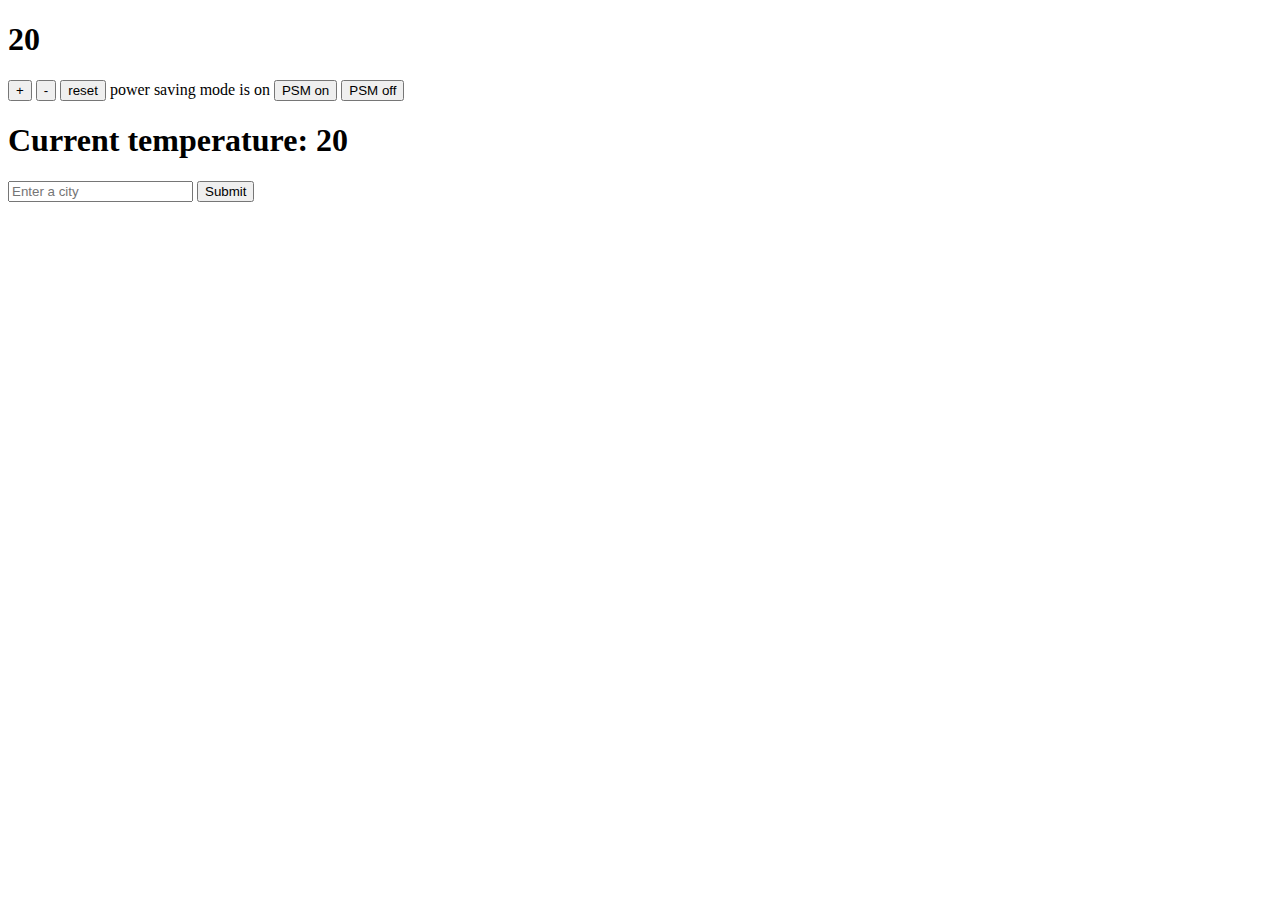
<file: index.html>
<!DOCTYPE html>
<html>
  <head>
    <title>Thermostat</title>
    <link rel="stylesheet" href="public/css/stylesheet.css" type="text/css"/>
  </head>
  <body>
    <section>
      <h1 id="temperature"></h1>
      <p>
        <button id="temperature-up">+</button>
        <button id="temperature-down">-</button>
        <button id="temperature-reset">reset</button>
        power saving mode is <span id="power-saving-status">on</span>
        <button id="powersaving-on">PSM on</button>
        <button id="powersaving-off">PSM off</button>
      </p>
    </section>
    <section>
      <h1>Current temperature: <span id="current-temperature">20</span></h1>
  <form id="select-city">
    <input id="current-city" type="text" placeholder="Enter a city"></input>
    <input type="submit"></input>
  </form>
    </section>
   <script src="https://code.jquery.com/jquery-3.5.1.min.js"></script>
   <script src="src/thermo.js"></script>
   <script src="interface.js"></script>
  </body>
</html>
</file>
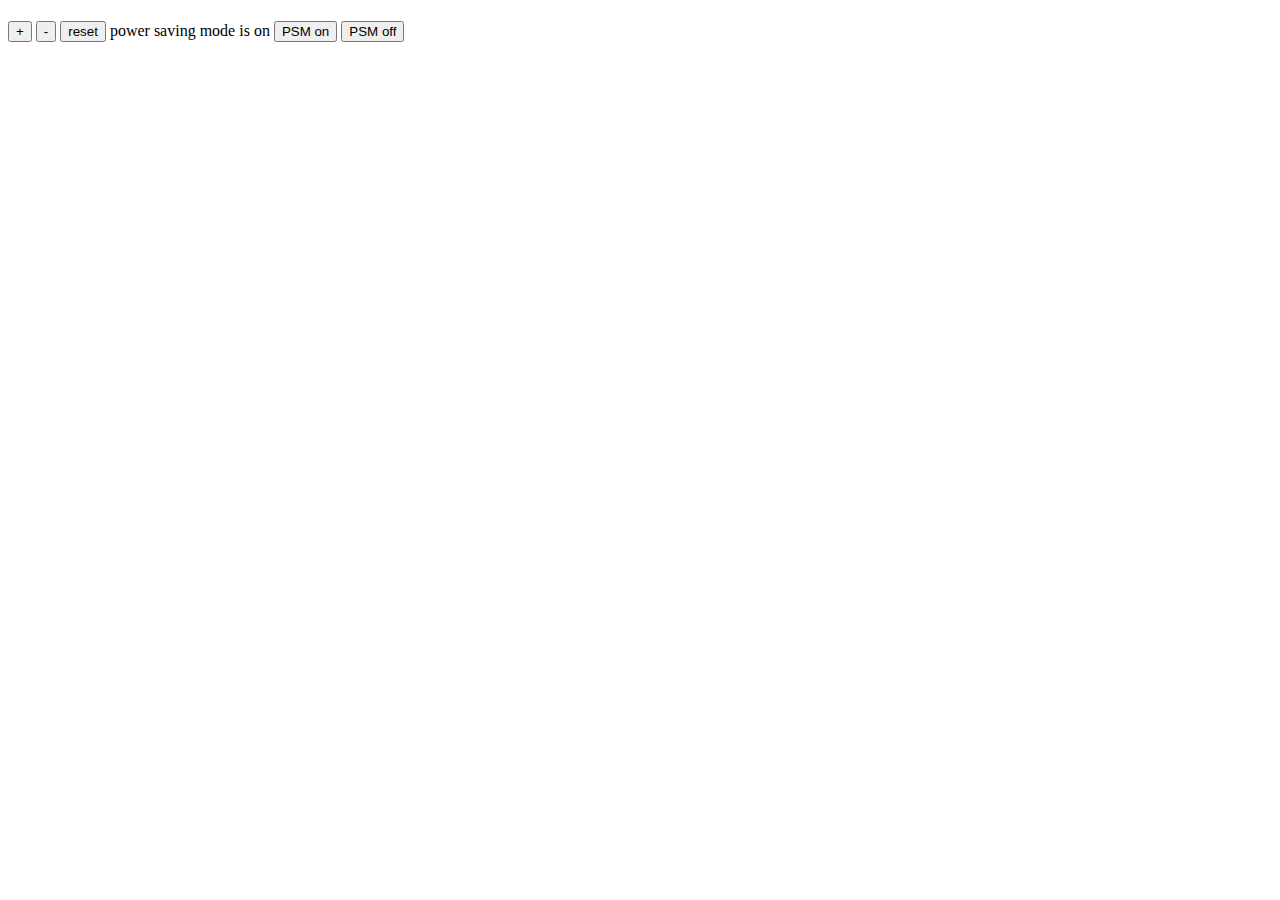
<file: src/index.html>
<!DOCTYPE html>
<html>
  <head>
    <title>Thermostat</title>
  </head>
  <body>
    <section>
      <h1 id="temperature"></h1>
      <p>
        <button id="temperature-up">+</button>
        <button id="temperature-down">-</button>
        <button id="temperature-reset">reset</button>
        power saving mode is <span id="power-saving-status">on</span>
        <button id="powersaving-on">PSM on</button>
        <button id="powersaving-off">PSM off</button>
      </p>
    </section>
   <script src="https://code.jquery.com/jquery-3.5.1.min.js"></script>
   <script src="thermo.js"></script>
  </body>
</html>
</file>
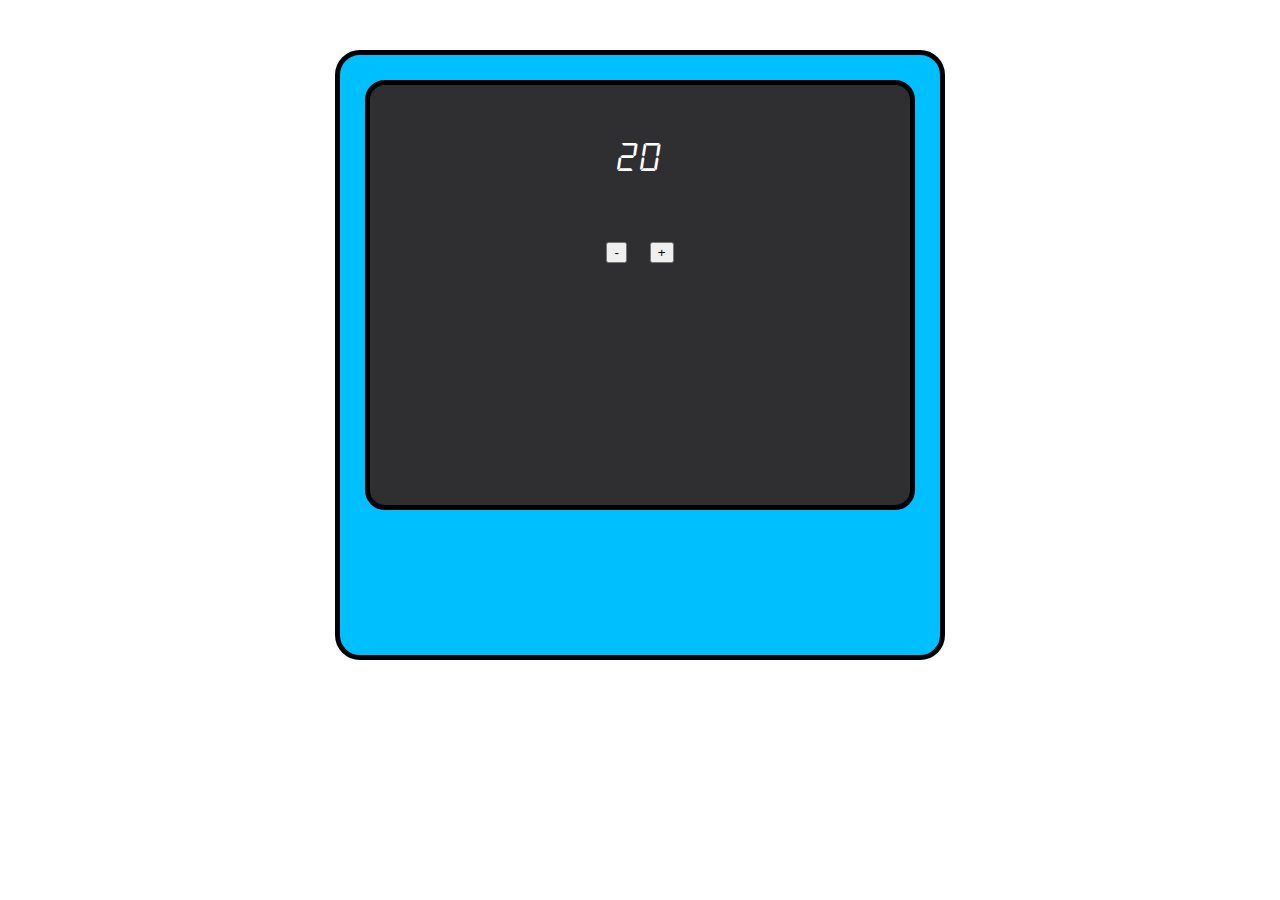
<file: index2.html>
<!DOCTYPE html>
  <!-- 
  <head> element is a container for metadata (data about data) and is placed outside of the <body> tag 
  <body> element contains all the contents of an HTML document, such as headings <h1> paragraphs <p> 
  <script> contains scripting statements or points to an external script file through the src attribute 
  src specifies the URL of an external script file 
  In HTML the computer can interpret raw text that is wrapped in HTML elements
  -->

<html>
  <head>
    <title>Thermostat</title>
    <link rel="stylesheet" href="public/css/stylesheet2.css" />
  </head>


  <body>
    <div class="unit">
      <div class="screen">

        <p><span id="temperature"></span></p>
        <button id="temperature-down">-</button>
        <button id="temperature-up">+</button>

      </div>
    </div>
  
   <script src="https://code.jquery.com/jquery-3.5.1.min.js"></script>
   <script src="src/thermo.js"></script>
   <script src="jquery_interface.js"></script>

  </body>
</html>
</file>
<file: public/css/stylesheet.css>
.low-usage {
  color: green;
}

.medium-usage {
  color: blue;
}

.high-usage {
  color: red;
}
</file>
<file: public/css/stylesheet2.css>
/* 

Hexadecimal colours are supported in all browsers. It is specified with #RRGGBB 

@font-face rule is supported in most browsers
font-family defines the name of the font 
src defines where the font should be downloaded from 
TTF file is a font file format created by Apple 

*/

@font-face {
  font-family: 'digital-clock-font';
  src: url('alarm_clock.ttf');
}

body {
  background-color: white;
}

.unit {
  border: 5px solid black;
  border-radius: 25px;
  margin: auto;
  margin-top: 50px;
  text-align: center;
  max-width: 600px;
  height: 600px;
  background-color: #00BFFF;
}

.screen {
  border: 5px solid black;
  border-radius: 20px;
  margin: 25px;
  padding: 10px;
  height: 400px;
  background-color: #2f2f31;
  font-family: 'digital-clock-font';
  font-size: 30pt;
  color: white;
}
</file>
